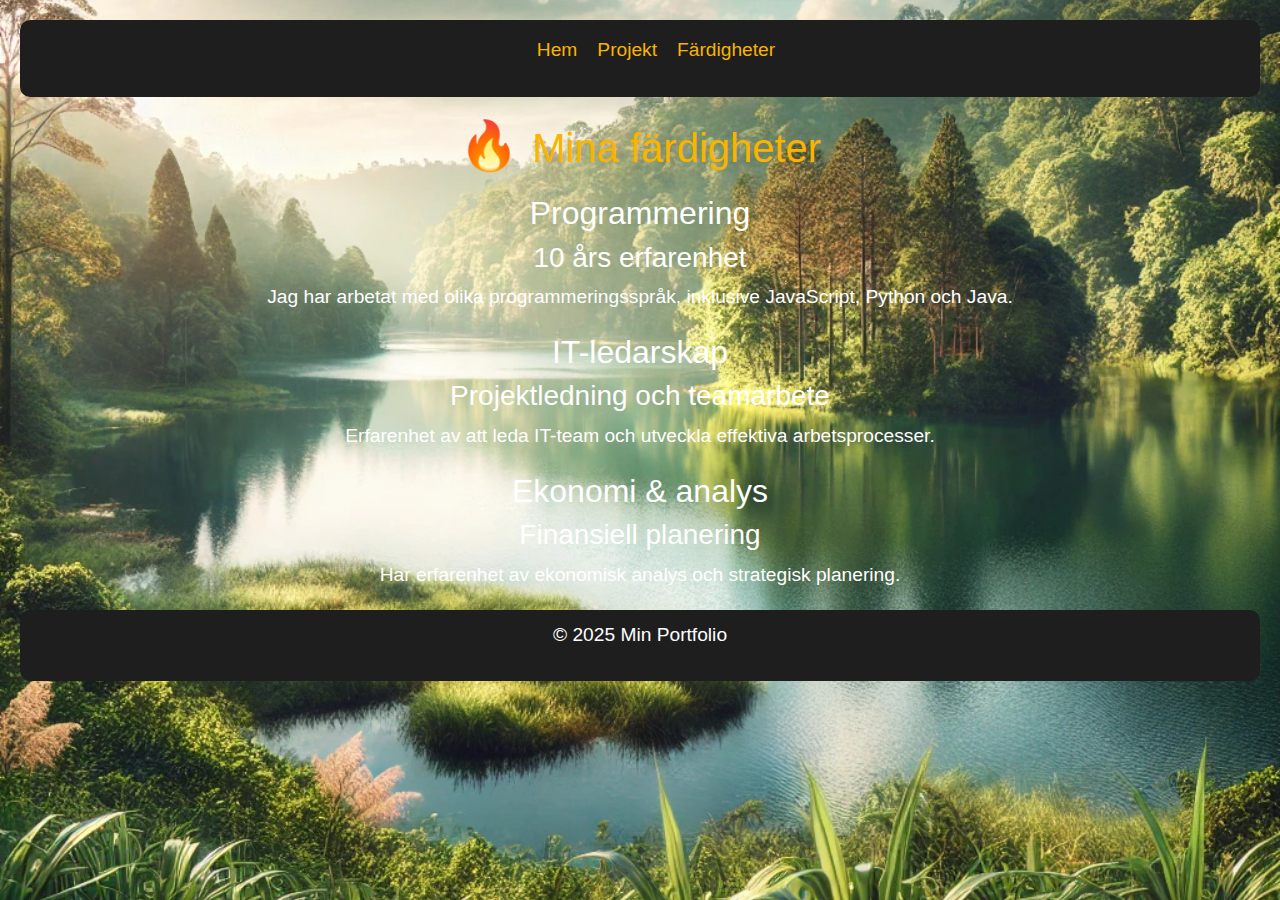
<file: fardigheter.html>
<!DOCTYPE html>
<html lang="sv">
<head>
    <meta charset="UTF-8">
    <meta name="viewport" content="width=device-width, initial-scale=1.0">
    <title>Mina Färdigheter</title>
    <link href="https://cdn.jsdelivr.net/npm/bootstrap@5.3.0/dist/css/bootstrap.min.css" rel="stylesheet">
    <link rel="stylesheet" href="/style.css">
</head>
<body>

    <header>
        <nav>
            <ul>
                <li><a href="/index.html" class="link-hem">Hem</a></li>
                <li><a href="/project.html" class="link-project">Projekt</a></li>
                <li><a href="/fardigheter.html" class="link-fardigheter">Färdigheter</a></li>
            </ul>
        </nav>
    </header>

    <main>
        <h1>Mina färdigheter</h1>
        
        <h2>Programmering</h2>
        <h3>10 års erfarenhet</h3>
        <p>Jag har arbetat med olika programmeringsspråk, inklusive JavaScript, Python och Java.</p>

        <h2>IT-ledarskap</h2>
        <h3>Projektledning och teamarbete</h3>
        <p>Erfarenhet av att leda IT-team och utveckla effektiva arbetsprocesser.</p>

        <h2>Ekonomi & analys</h2>
        <h3>Finansiell planering</h3>
        <p>Har erfarenhet av ekonomisk analys och strategisk planering.</p>
    </main>

    <footer>
        <p>© 2025 Min Portfolio</p>
    </footer>

</body>
</html>
</file>
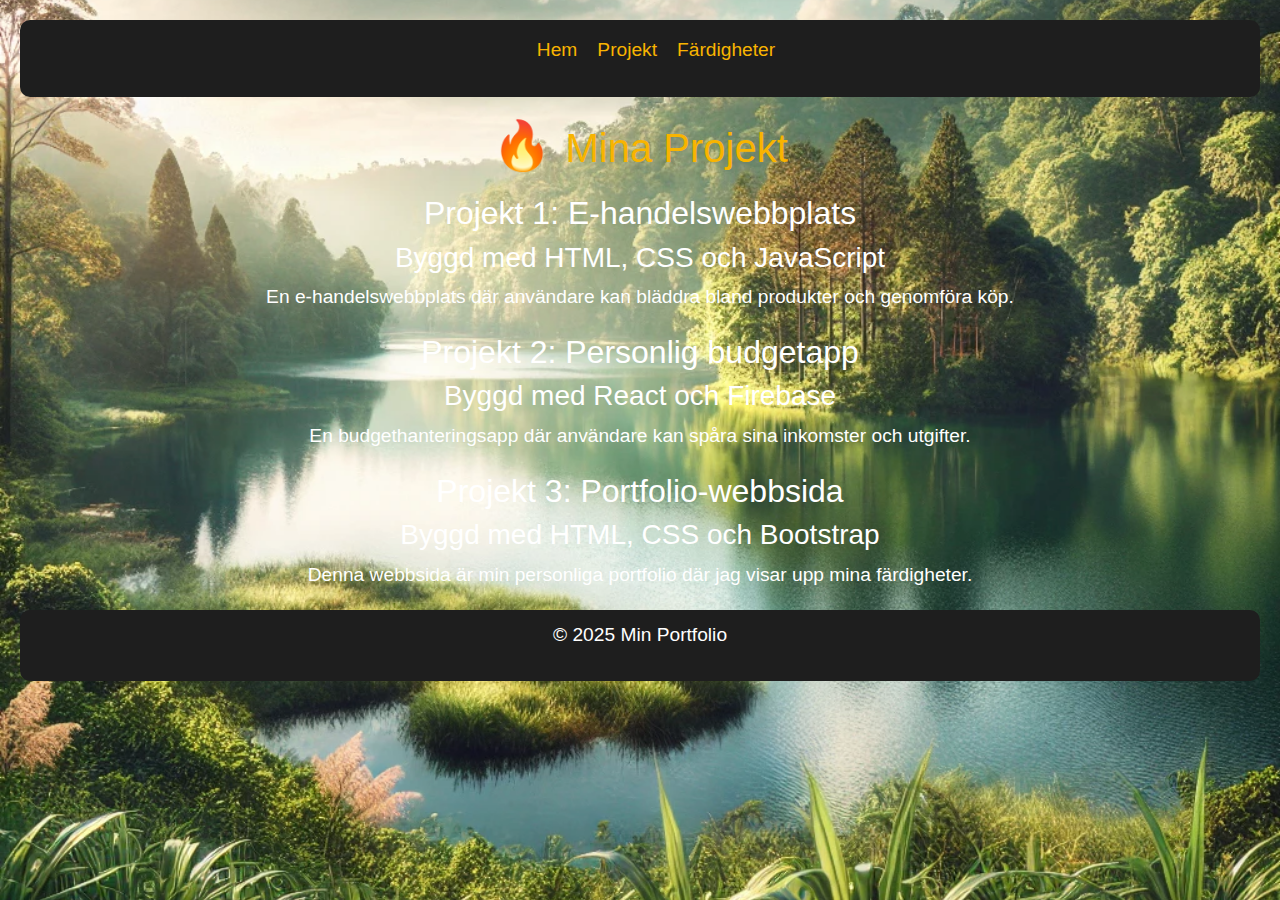
<file: project.html>
<!DOCTYPE html>
<html lang="sv">
<head>
    <meta charset="UTF-8">
    <meta name="viewport" content="width=device-width, initial-scale=1.0">
    <title>Mina Projekt</title>
    <link href="https://cdn.jsdelivr.net/npm/bootstrap@5.3.0/dist/css/bootstrap.min.css" rel="stylesheet">
    <link rel="stylesheet" href="/style.css">
</head>
<body>

    <header>
        <nav>
            <ul>
                <li><a href="/index.html" class="link-hem">Hem</a></li>
                <li><a href="/project.html" class="link-project">Projekt</a></li>
                <li><a href="/fardigheter.html" class="link-fardigheter">Färdigheter</a></li>
            </ul>
        </nav>
    </header>

    <main>
        <h1>Mina Projekt</h1>

        <h2>Projekt 1: E-handelswebbplats</h2>
        <h3>Byggd med HTML, CSS och JavaScript</h3>
        <p>En e-handelswebbplats där användare kan bläddra bland produkter och genomföra köp.</p>

        <h2>Projekt 2: Personlig budgetapp</h2>
        <h3>Byggd med React och Firebase</h3>
        <p>En budgethanteringsapp där användare kan spåra sina inkomster och utgifter.</p>

        <h2>Projekt 3: Portfolio-webbsida</h2>
        <h3>Byggd med HTML, CSS och Bootstrap</h3>
        <p>Denna webbsida är min personliga portfolio där jag visar upp mina färdigheter.</p>
    </main>

    <footer>
        <p>© 2025 Min Portfolio</p>
    </footer>

</body>
</html>
</file>
<file: style.css>
/* Grundläggande reset */
* {
    margin: 0;
    padding: 0;
    box-sizing: border-box;
    font-family: 'Poppins', Arial, sans-serif;
}

body {
    background-color: #121212;
    color: hsl(0, 0%, 100%);
    line-height: 1.6;
    padding: 20px;
    text-align: center;
    background: url(commando.png) center/cover no-repeat;
   
}

/* Rubrikstil */
h1 {
    font-size: 2.5em;
    margin-bottom: 20px;
    color: #f8b400;
    position: relative;
}

/* Pseudoelement: Dekoration före <h1> */
h1::before {
    content: "🔥 ";
    color: #f8b400;
    font-size: 1.2em;
}

/* Stylar text */
p {
    font-size: 1.2em;
    max-width: 800px;
    margin: 0 auto 20px;
}

/* Navigationsstil */
nav {
    background: #1e1e1e;
    padding: 15px;
    border-radius: 10px;
    margin-bottom: 20px;
}

nav ul {
    list-style: none;
    display: flex;
    justify-content: center;
    gap: 20px;
}

nav a {
    text-decoration: none;
    color: #f8b400;
    font-size: 1.2em;
    transition: 0.3s;
}

nav a:hover {
    color: #ffffff;
}

/* Formulärstil */
form {
    background: #1e1e1e;
    padding: 20px;
    max-width: 400px;
    margin: 20px auto;
    border-radius: 10px;
}

label {
    display: block;
    font-size: 1.1em;
    margin-bottom: 5px;
}

input, textarea {
    width: 100%;
    padding: 10px;
    margin-bottom: 15px;
    border: none;
    border-radius: 5px;
}

button {
    background: #f8b400;
    color: #121212;
    padding: 10px 20px;
    border: none;
    border-radius: 5px;
    font-size: 1.2em;
    cursor: pointer;
    transition: 0.3s;
}

/* Knappanimation */
@keyframes button-glow {
    0% { box-shadow: 0 0 5px #f8b400; }
    50% { box-shadow: 0 0 20px #f8b400; }
    100% { box-shadow: 0 0 5px #f8b400; }
}

button:hover {
    animation: button-glow 1s infinite alternate;
    background: #ffffff;
    color: #121212;
}

/* Footer-stil */
footer {
    margin-top: 20px;
    padding: 10px;
    background: #1e1e1e;
    border-radius: 10px;
}

/* Responsiv design */
@media (max-width: 768px) {
    body {
        padding: 10px;
        background-size: cover;
    }

    nav ul {
        flex-direction: column;
        gap: 10px;
    }

    form {
        max-width: 100%;
    }
}
</file>
